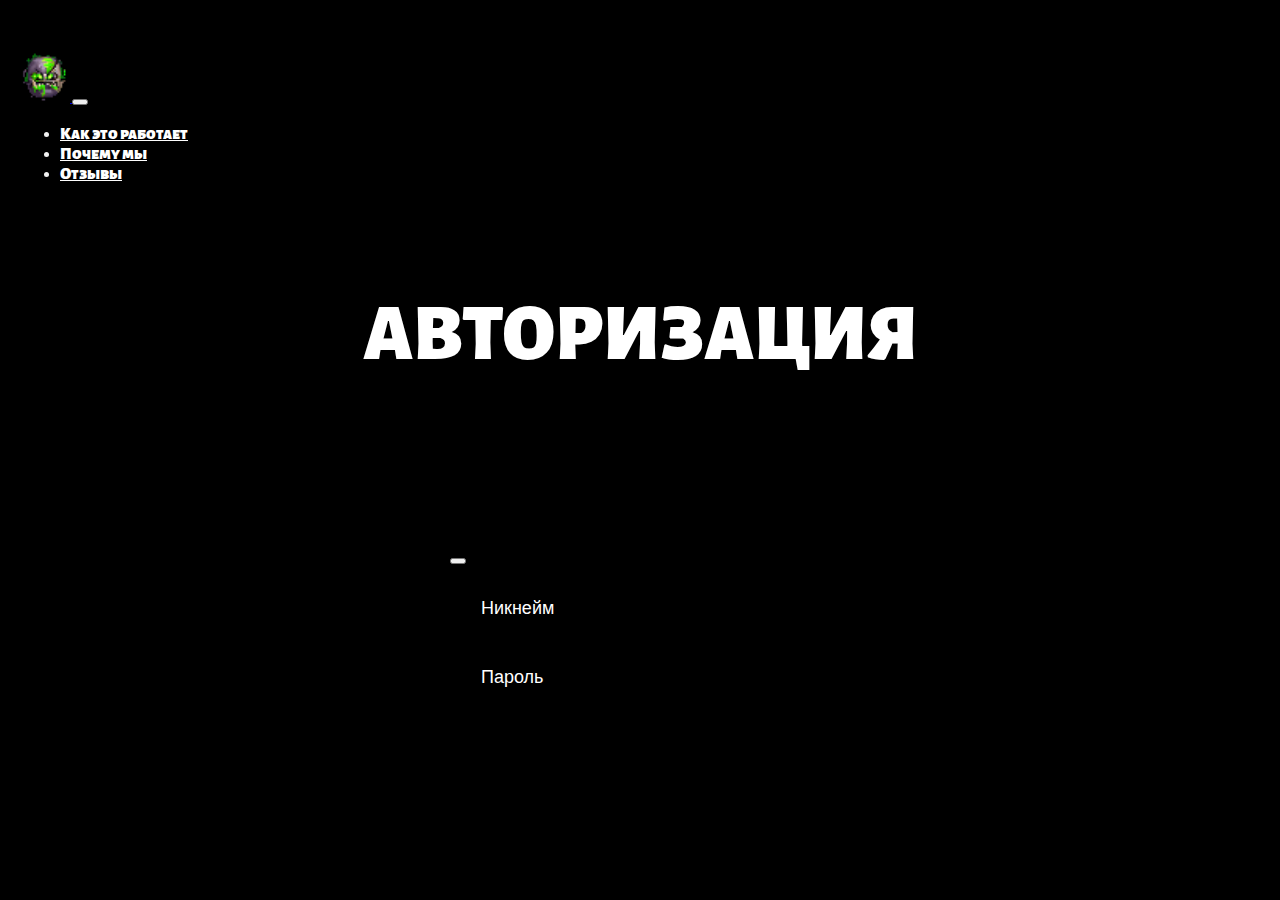
<file: dotahelper/login.html>
<!DOCTYPE html>
<html>
<head>
  <meta http-equiv="X-UA-Compatible" content="IE=edge">
  <meta name="viewport" content="width=device-width, initial-scale=1">
  <title>Dota.help - Авторизация</title>
  <link href="https://cdn.jsdelivr.net/npm/bootstrap@5.0.0-beta3/dist/css/bootstrap.min.css" rel="stylesheet" integrity="sha384-eOJMYsd53ii+scO/bJGFsiCZc+5NDVN2yr8+0RDqr0Ql0h+rP48ckxlpbzKgwra6" crossorigin="anonymous">
  <link rel="stylesheet" type="text/css" href="style_login.css">
  <link rel="stylesheet" type="text/css" href="style.css">
  <link href='https://fonts.googleapis.com/css?family=Alegreya+Sans+SC' rel='stylesheet' type='text/css'>
  <link rel="stylesheet" href="https://cdnjs.cloudflare.com/ajax/libs/font-awesome/4.7.0/css/font-awesome.min.css">
  <link rel="shortcut icon" href="img/morph.png" type="image/x-con">
</head>
<body>

	<!-- PRELOADER -->

	<div class="preloader">
	  <svg class="preloader__image" role="img">
	  </svg>
	</div>

	<!-- VIDEO -->

	<video autoplay muted loop id="myVideo">
	  <source src="https://cdn.cloudflare.steamstatic.com/apps/dota2/videos/dota_react/homepage/dota_montage_webm.webm" type="video/webm">
	</video>

	<!-- MAIN -->

	<div class="container-fluid banner-fluid content">
	    <div class="container">
	      <div class="row">
	        <div class="col">
	           <!-- MENU -->

	  <nav class="navbar navbar-expand-lg navbar-light menu bold">
	  	<a href="index.html" class="navbar-brand">
	  	    <img src="img/pudge2.gif" alt="" height="50px">
	  	</a>
	        <button class="navbar-toggler" type="button" data-toggle="collapse"
	        data-target="#navbarNav" aria-controls="navbarNav"
	        aria-expanded="false" aria-label="Toggle navigation">
	            <span class="navbar-toggler-icon"></span>
	        </button>
	        <div class="collapse navbar-collapse justify-content-end" id="navbarNav">
	            <ul class="navbar-nav">
	                <li class="nav-item">
	                    <a href="index.html#how" class="nav-link" style="color: white;">Как это работает</a>
	                </li>
	                <li class="nav-item">
	                    <a href="index.html#why" class="nav-link" style="color: white;">Почему мы</a>
	                </li>
	                <li class="nav-item">
	                    <a href="index.html#reviews" class="nav-link" style="color: white;">Отзывы</a>
	                </li>
	            </ul>
	        </div>
	    </nav>
	        </div>
	      </div>
	      <div class="row">
	        <div class="col-lg-12">
	          <h1 class="bold glow" style="text-align: center;">АВТОРИЗАЦИЯ</h1>
	          <br>
	          <br>
	          <br>
	          <form action="">
	            <h2>
	            	<span class="entypo-login"></span>
	            </h2>
	            <button class="submit">
	            	<span class="entypo-lock"></span>
	            </button>
	            <span class="entypo-user inputUserIcon"></span>
	            <input type="text" class="user" placeholder="Никнейм"/>
	            <span class="entypo-key inputPassIcon"></span>
	            <input type="password" class="pass"placeholder="Пароль"/>
	          </form>
	          <br>
	          <br>
	          <br>
	        </div>
	    </div>
	  </div>
	</div>







	<script src="https://cdn.jsdelivr.net/npm/bootstrap@5.0.0-beta3/dist/js/bootstrap.bundle.min.js" integrity="sha384-JEW9xMcG8R+pH31jmWH6WWP0WintQrMb4s7ZOdauHnUtxwoG2vI5DkLtS3qm9Ekf" crossorigin="anonymous"></script>
	<script src="package.js"></script>
</body>
</html>
</file>
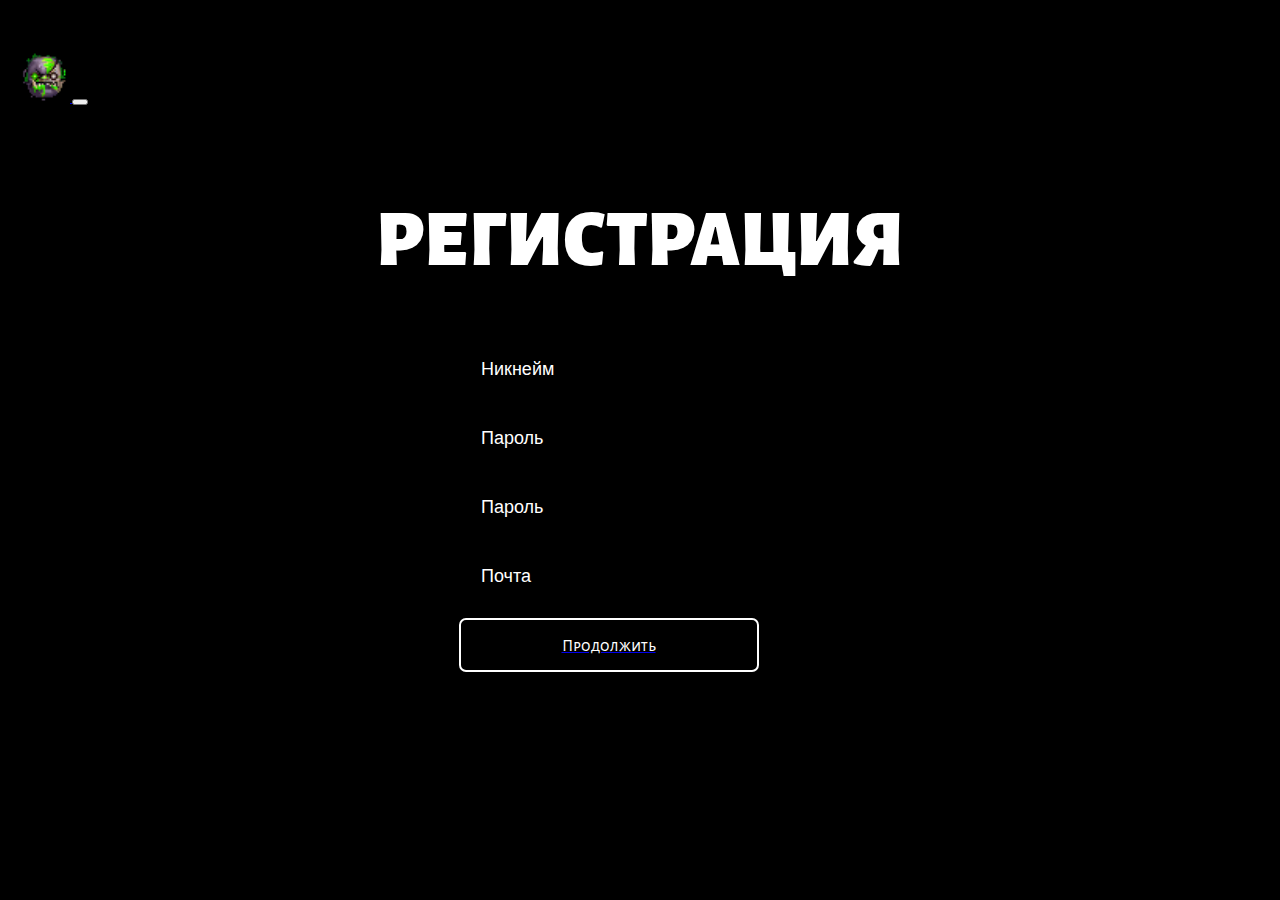
<file: dotahelper/register.html>
<!DOCTYPE html>
<html>
<head>
  <meta http-equiv="X-UA-Compatible" content="IE=edge">
  <meta name="viewport" content="width=device-width, initial-scale=1">
  <title>Dota.help - Регистрация</title>
  <link href="https://cdn.jsdelivr.net/npm/bootstrap@5.0.0-beta3/dist/css/bootstrap.min.css" rel="stylesheet" integrity="sha384-eOJMYsd53ii+scO/bJGFsiCZc+5NDVN2yr8+0RDqr0Ql0h+rP48ckxlpbzKgwra6" crossorigin="anonymous">
  <link rel="stylesheet" type="text/css" href="style_login.css">
  <link rel="stylesheet" type="text/css" href="style.css">
  <link href='https://fonts.googleapis.com/css?family=Alegreya+Sans+SC' rel='stylesheet' type='text/css'>
  <link rel="stylesheet" href="https://cdnjs.cloudflare.com/ajax/libs/font-awesome/4.7.0/css/font-awesome.min.css">
  <link rel="shortcut icon" href="img/morph.png" type="image/x-con">
</head>
<body>

	<!-- PRELOADER -->

	<div class="preloader">
	  <svg class="preloader__image" role="img">
	  </svg>
	</div>

	<!-- VIDEO -->

	<video autoplay muted loop id="myVideo">
	  <source src="https://cdn.cloudflare.steamstatic.com/apps/dota2/videos/dota_react/homepage/dota_montage_webm.webm" type="video/webm">
	</video>

	<!-- MAIN -->

	<div class="container-fluid banner-fluid content">
	    <div class="container">
	      <div class="row">
	        <div class="col">
	           <!-- MENU -->

	  <nav class="navbar navbar-expand-lg navbar-light menu bold">
	  	<a href="index.html" class="navbar-brand">
	  	    <img src="img/pudge2.gif" alt="" height="50px">
	  	</a>
	        <button class="navbar-toggler" type="button" data-toggle="collapse"
	        data-target="#navbarNav" aria-controls="navbarNav"
	        aria-expanded="false" aria-label="Toggle navigation">
	            <span class="navbar-toggler-icon"></span>
	        </button>
	    </nav>
	        </div>
	      </div>
	        <div class="row">
	          <div class="col-md-12">
	            <h1 class="bold glow" style="text-align: center;">РЕГИСТРАЦИЯ</h1>
	            <form action="">
	            	<div class="username">
	            		<input type="text" class="user" placeholder="Никнейм"/>
	            	</div>
	            	<div class="password">
	            		<input type="password" class="pass"placeholder="Пароль"/>
	            	</div>
	            	<div class="repeatPassword">
	            		<input type="password" class="pass"placeholder="Пароль"/>
	            	</div>
	            	<div class="email">
	            		<input type="email" class="email" placeholder="Почта"/>
	            	</div>
	            	<div class="buttonReg">
	            		<a href="login.html">
	            		  <input type="button" class="button" onclick="alertReg()" value="Продолжить"/>
	            		</a>
	            	</div>
	            </form>
	          </div>
	      </div>
	  </div>
	</div>







	<script src="https://cdn.jsdelivr.net/npm/bootstrap@5.0.0-beta3/dist/js/bootstrap.bundle.min.js" integrity="sha384-JEW9xMcG8R+pH31jmWH6WWP0WintQrMb4s7ZOdauHnUtxwoG2vI5DkLtS3qm9Ekf" crossorigin="anonymous"></script>
	<script src="package.js"></script>
</body>
</html>
</file>
<file: dotahelper/style_login.css>
@import url(http://weloveiconfonts.com/api/?family=entypo);
@import url(https://fonts.googleapis.com/css?family=Roboto);

/* zocial */
[class*="entypo-"]:before {
  font-family: 'entypo', sans-serif;
}

*,
*:before,
*:after {
  -moz-box-sizing: border-box;
  -webkit-box-sizing: border-box;
  box-sizing: border-box; 
}


h2 {
  color:rgba(255,255,255,.8);
  margin-left:12px;
}

body {
  background: #272125;
  font-family: 'Roboto', sans-serif;
  
}

form {
  position:relative;
  margin: 50px auto;
  width: 380px;
  height: auto;
}

input {
  padding: 16px;
  border-radius: 7px;
  border: 0px;
  background: none;
  display: block;
  margin: 15px;
  width: 300px;  
  color: white;
  font-size: 18px;
  height: 54px;
}

input:focus {
  outline-color: rgba(0,0,0,0);
  background: none;
  color: #3C7DE7;
}

.inputUserIcon {
  position:absolute;
  top: 68px;
  right: 80px;
  color:white;
}

.inputPassIcon {
  position:absolute;
  top: 136px;
  right: 80px;
  color:white;
}

input::-webkit-input-placeholder {
  color: white;
}

input:focus::-webkit-input-placeholder {
  color: #3C7DE7;
}
</file>
<file: dotahelper/style.css>
/* loader */

    .preloader {
      position: fixed;
      left: 0;
      top: 0;
      right: 0;
      bottom: 0;
      overflow: hidden;
      background: #9bb1ff;
      z-index: 1001;
    }

    .preloader__image {
      position: relative;
      top: 50%;
      left: 50%;
      width: 70px;
      height: 70px;
      margin-top: -35px;
      margin-left: -35px;
      text-align: center;
      animation: preloader-rotate 2s infinite linear;
    }

    @keyframes preloader-rotate {
      100% {
        transform: rotate(360deg);
      }
    }

    .loaded_hiding .preloader {
      transition: 1s opacity;
      opacity: 0;
    }

    .loaded .preloader {
      display: none;
    }


 /* body */

.overwolf-img {
  transition: transform .2s;
}
.overwolf-img:hover { 
  transform: scale(1.2);
 }
.bold {
  font-weight: 900;
}

.community {
  text-align: center;
}
.numbers {
  color: red;
  font-weight: 900;
}
.row {
  padding-top: 2rem;
}

body {
  margin: 0;
  /*font-family: 'Roboto', sans-serif;*/
  font-family: 'Alegreya Sans SC', sans-serif;
  font-size: 17px;
  background: black;
  color: #909090;
}

#myVideo {
  position: absolute;
  right: 0;
  bottom: 0;
  min-width: 100%;
  min-height: 100%;
}

.content {
  position: relative;
  bottom: 0;
  right: 0;
  background: rgba(0, 0, 0, 0.5);
  color: #f1f1f1;
  width: 100%;
  padding: 20px;
}

.button:hover,
.button:focus {
  box-shadow: 0 0.5em 0.5em -0.4em var(--hover);
  transform: translateY(-0.25em);
}
.button {
  background: none;
  color: white;
  border: 2px solid;
  font: inherit;
  line-height: 1;
  margin: 0.5em;
  padding: 1em 2em;
}

#myBtn {
  display: none;
  position: fixed;
  bottom: 20px;
  right: 30px;
  z-index: 99;
  font-size: 18px;
  border: none;
  outline: none;
  background-color: red;
  color: white;
  cursor: pointer;
  padding: 15px;
  border-radius: 4px;
}

#myBtn:hover {
  background-color: #555;
}
.whywe {
  border: 1px solid red;
  border-bottom: 5px solid red;
  padding: 2rem;
  padding-top: 7rem;
  background-repeat: no-repeat;
  width: 100%;
}
.col-lg-4 {
  padding-bottom: 3rem;
}
@media (min-aspect-ratio: 16/9) {
    #myVideo {
        min-width: 100%;
        min-height: auto;
    }
}
@media (max-aspect-ratio: 16/9) {
    #myVideo { 
        max-width: auto;
        max-height: 100%;
    }
}
.card {
  background-color: black;
  margin-bottom: 2rem;
  display: flex;
  justify-content: center;
  align-items: center;
  text-align: center;
}
.card-img {
  border-radius: 50%;
  width: 200px;
}

/* glow text */

.glow {
  font-size: 80px;
  color: #fff;
  -webkit-animation: glow 1s ease-in-out infinite alternate;
  -moz-animation: glow 1s ease-in-out infinite alternate;
  animation: glow 1s ease-in-out infinite alternate;
}

@-webkit-keyframes glow {
  from {
    text-shadow: 0 0 10px #fff, 0 0 20px #fff, 0 0 30px #002ee6, 0 0 40px #002ee6, 0 0 50px #002ee6, 0 0 60px #002ee6, 0 0 70px #002ee6;
  }
  to {
    text-shadow: 0 0 20px #fff, 0 0 30px #504dff, 0 0 40px #504dff, 0 0 50px #504dff, 0 0 60px #504dff, 0 0 70px #504dff, 0 0 80px #504dff;
  }
}
</file>
